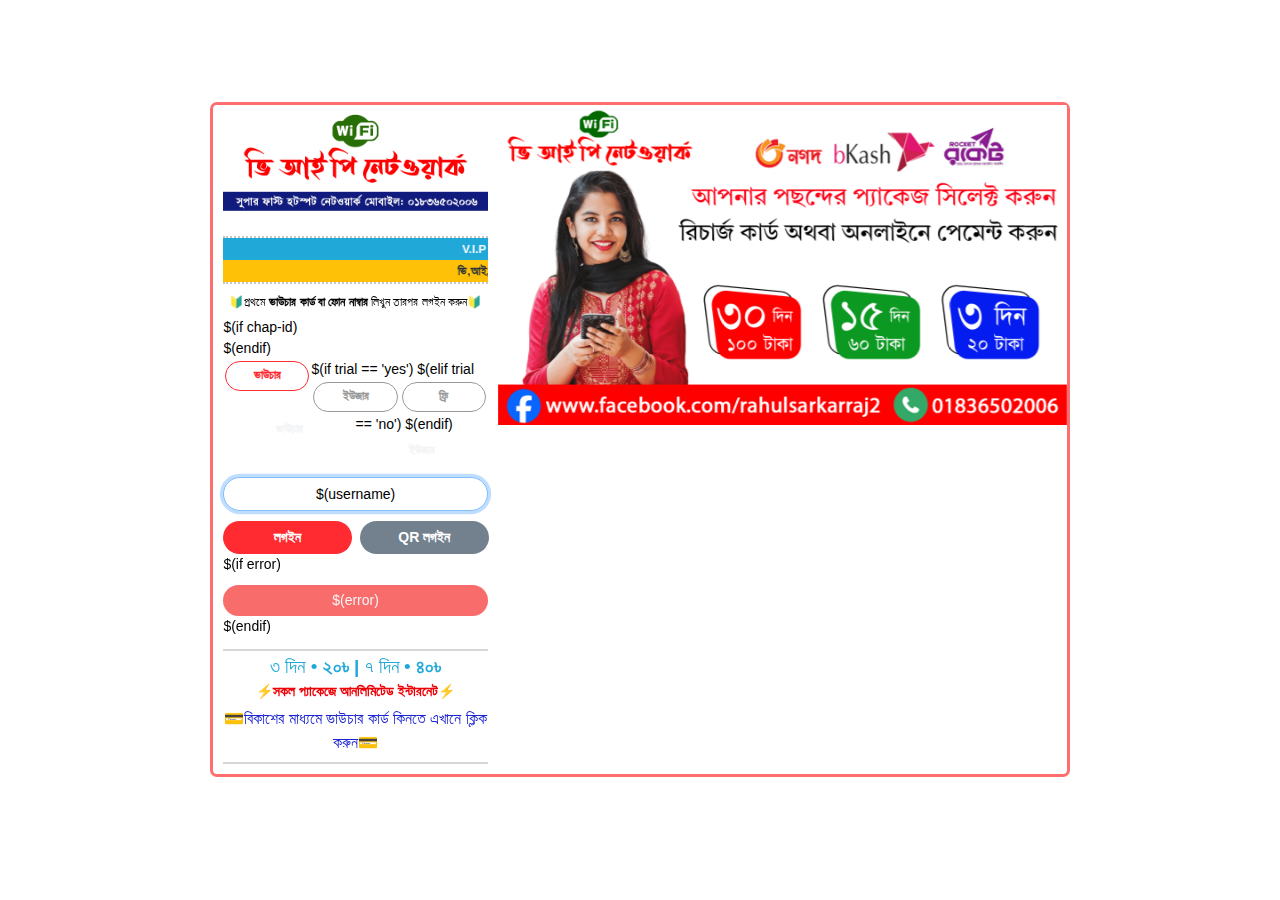
<file: index.html>
<!DOCTYPE html PUBLIC "-//W3C//DTD XHTML 1.0 Transitional//EN"
   "http://www.w3.org/TR/xhtml1/DTD/xhtml1-transitional.dtd">
<html>
<head>
<title id="title"></title>
<meta http-equiv="Content-Type" content="text/html; charset=UTF-8" />
<meta http-equiv="pragma" content="no-cache" />
<meta http-equiv="expires" content="-1" />
<meta name="viewport" content="width=device-width; initial-scale=1.0; maximum-scale=1.0;"/>
<link rel="stylesheet" href="css/desa-digital.css">
<link rel="icon" href="img/favicon.png" />
</head>

<body>
	<div class="container">
		<div class="row">
			<div class="col-8 mr-a box-semua" id="main" style="float:none;">
				<div class="row">
					<div class="col-4">	
						<div class="row">
							<div class="col-12">
								<div class="logo bmh-80 bg-white text-center"><img src="img/logo2.png" alt="Desa Digital" style="border-radius: 5px; width:100%; max-width: 400px; height:auto;"/></div>
							</div>
						</div>
						<div class="row">
							<div class="col-12">
								<div class="border-atas-bawah"> <div class="text-berjalan bg-blue text-white"><marquee height="17" scrolldelay="150"><b>V.I.P NETWORK এ আপনাকে স্বাগতম। ১ মাস আনলিমিটেড ওয়াই-ফাই হটস্পট ব্যবহার করুন মাএ ১০০ টাকায়। কার্ড সংগ্রহ করতে যোগাযোগ করুন ০১৮৩৬৫০২০০৬</marquee></div>
									<div class="text-berjalan bg-yellow text-dark"><marquee height="17" scrolldelay="130"><b>ভি,আই,পি নেটওয়ার্ক ব্যবহারকারী=> প্রমাথ, শিবাজী, প্রসেনজিৎ, মলায়, সুকান্ত, উপেন, জিৎ, সুশান্ত, শিমুল, বিপুল, সাগর, প্রতাপ, অরিত্র, ত্রিমন, শক্তি। কানেকশন নিতে যোগাযোগ করুন ০১৮৩৬৫০২০০৬</marquee></div>
									
								</div>		
							</div>
						</div>
						<div class="row">
						<div class="bawah-judul" style="color: #000000;"><p>🔰প্রথমে <b>ভাউচার কার্ড বা ফোন নাম্বার </b>লিখুন তারপর লগইন করুন🔰 </p></div>
						</div>
						<div class="row">
							<div class="col-12">
								<div class="card ">
									<div class="login">
								$(if chap-id)
									<form name="sendin" action="$(link-login-only)" method="post">
										<input type="hidden" name="username" />
										<input type="hidden" name="password" />
										<input type="hidden" name="dst" value="$(link-orig)" />
										<input type="hidden" name="popup" value="true" />
									</form>
	
									<script type="text/javascript" src="/md5.js"></script>
									<script type="text/javascript">
									<!--
	    							function doLogin() {
									document.sendin.username.value = document.login.username.value;
									document.sendin.password.value = hexMD5('$(chap-id)' + document.login.password.value + '$(chap-challenge)');
									document.sendin.submit();
									return false;
	    							}
									//-->
									</script>
								$(endif)
						
					<div>	
					<form autocomplete="off" name="login" action="$(link-login-only)" method="post"
					    $(if chap-id) onSubmit="return doLogin()" $(endif)>
						<input type="hidden" name="dst" value="$(link-orig)" />
						<input type="hidden" name="popup" value="true" />
							<div class="row">
								$(if trial == 'yes')
								<div class="col-4 col-md-4"> 
								<div class="box mr-2 pointer text-center text-light tombol" id="btnvcr" onclick="voucher()">ভাউচার</div>
								</div>
								<div class="col-4 col-md-4">
								<div class="box mr-2 pointer text-center text-light tombol" id="btnmem" onclick="member()">ইউজার</div>
								</div>
								<div class="col-4 col-md-4">
								<a href="$(link-login-only)?dst=$(link-orig-esc)&amp;username=T-$(mac-esc)">
								<div class="box mr-2 pointer text-center text-light tombol" id="btntrial">ফ্রি</div></a>
								</div>
								
								$(elif trial == 'no')
								<div class="col-6 col-md-6"> 
								<div class="box mr-2 pointer text-center text-light tombol" id="btnvcr" onclick="voucher()">ভাউচার</div>
								</div>
								<div class="col-6 col-md-6">
								<div class="box mr-2 pointer text-center text-light tombol" id="btnmem" onclick="member()">ইউজার</div>
								</div>
								$(endif)
							</div>
								<input class="form-control-md mr-t-10 plch-center" name="username" type="text" value="$(username)" placeholder="কার্ড নাম্বার" />
								<input class="form-control-md mr-t-10 plch-center" name="password" type="hidden" placeholder="পাসওয়ার্ড" />
							<div class="row">
								<div class="col-6 col-md-6">
									<div class="text-center mr-t-10 mr-r-4">
										<button type="submit" class="w-12 bg-login btn-md pd-5">লগইন</button>
									</div>
								</div>
								<div class="col-6 col-md-6">
									<div onclick="window.location='https://laksa19.github.io/myqr';" class="text-center mr-t-10 mr-l-4">
										<div class="w-11 bg-qr btn-md pd-5">QR লগইন</div>
									</div>
								</div>
							</div>
					</form>
				</div>
					
				$(if error)<div class="alert bg-danger text-center mr-t-10">$(error)</div>$(endif)
									</div>
								</div>
							</div>
						</div>
	<div class="row">
		<div class="cardx">
			<hr>
			<div class="row" style="margin-top: -5px">
              <div class="carousel slide" data-ride="carousel" data-interval="3500">
                <div class="carousel-inner">
                  <div class="active carousel-item text-blue">
                    <p style="font-size:19px;text-align:center">
                      ৩ দিন • <b>২০৳ | </b>৭ দিন • <b>৪০৳</b>
                    </p>
                  </div>
                  <div class="carousel-item text-green">
                    <p style="font-size:19px;text-align:center">
                      ১৫ দিন • <b>৬০৳</b>
                    </p>
                  </div>
                  <div class="carousel-item text-black">
                    <p style="font-size:19px;text-align:center">
                     ৩০ দিন • <b>১০০৳</b>
                    </p>
                  </div>
                </div>
              </div>
              <p style="font-size:14px;text-align:center;color: #ef0007">
              	<b>⚡সকল প্যাকেজে আনলিমিটেড ইন্টারনেট⚡</b>
              </p>
              <a href="bkash.html"><div class="bawah-judul" style="font-size: 16px; color:#1b24d1;">💳বিকাশের মাধ্যমে ভাউচার কার্ড কিনতে এখানে ক্লিক করুন💳<href="/bkash.html"></div></a>
			</div>
			<hr>
		</div>
	</div>
</div>
<div class="col-8">
	<div class="row">
		<div class="carousel slide" data-ride="carousel" data-interval="3000">
		  <div class="carousel-inner">
		    <div class="carousel-item active">
		      <img class="d-block w-100" style="width:100%; max-width: 607px; height:auto;" src="img/pic1.png" alt="First slide">
		    </div>
		    <div class="carousel-item">
		      <img class="d-block w-100" style="width:100%; max-width: 607px; height:auto;" src="img/pic2.png" alt="Second slide">
		    </div>
		    <div class="carousel-item">
		      <img class="d-block w-100" style="width:100%; max-width: 607px; height:auto;" src="img/pic3.png" alt="Third slide">
		    </div>
		  </div>
		</div>
	</div>
	
</div>
</div>
</div>
</div>
</div>
<script type="text/javascript">
document.login.username.focus();
document.getElementById('title').innerHTML = window.location.hostname + " > login";

var username = document.login.username;
var password = document.login.password;
var luser = document.getElementById("luser");
var lpass = document.getElementById("lpass");
var btnmem = document.getElementById("btnmem");
var btnvcr = document.getElementById("btnvcr");

function setpass(){
  var user = username.value		
  password.value = user;
}
username.onchange = setpass;
btnvcr.style.border = "1.5px solid #ff2b31";
btnvcr.style.color = "#ff2b31";
btnmem.style.border = "1.5px solid #999";
btnmem.style.color = "#999";
btntrial.style.border = "1.5px solid #999";
btntrial.style.color = "#999";

function voucher(){
  username.focus();
  username.onchange = setpass;
  username.placeholder = "কার্ড নাম্বার";
  password.type = "hidden";
  password.value = username.value;  
  btnvcr.style.border = "1.5px solid #ff2b31";
  btnvcr.style.color = "#ff2b31";
  btnmem.style.border = "1.5px solid #999";
  btnmem.style.color = "#999";
  btntrial.style.border = "1.5px solid #999";
  btntrial.style.color = "#999";
}

function member(){
  username.focus();
  username.onchange = "";
  username.placeholder = "ইউজার আইডি";
  password.type= "পাসওয়ার্ড";
  password.value = "";
  btnmem.style.border = "1.5px solid #ff2b31";
  btnmem.style.color = "#ff2b31";
  btnvcr.style.border = "1.5px solid #999";
  btnvcr.style.color = "#999";
  btntrial.style.border = "1.5px solid #999";
  btntrial.style.color = "#999";
}

</script>
<script src="js/slim.min.js"></script>
<script src="js/popper.min.js"></script>
<script src="js/bootstrap.min.js"></script>
</body>
</html>
</file>
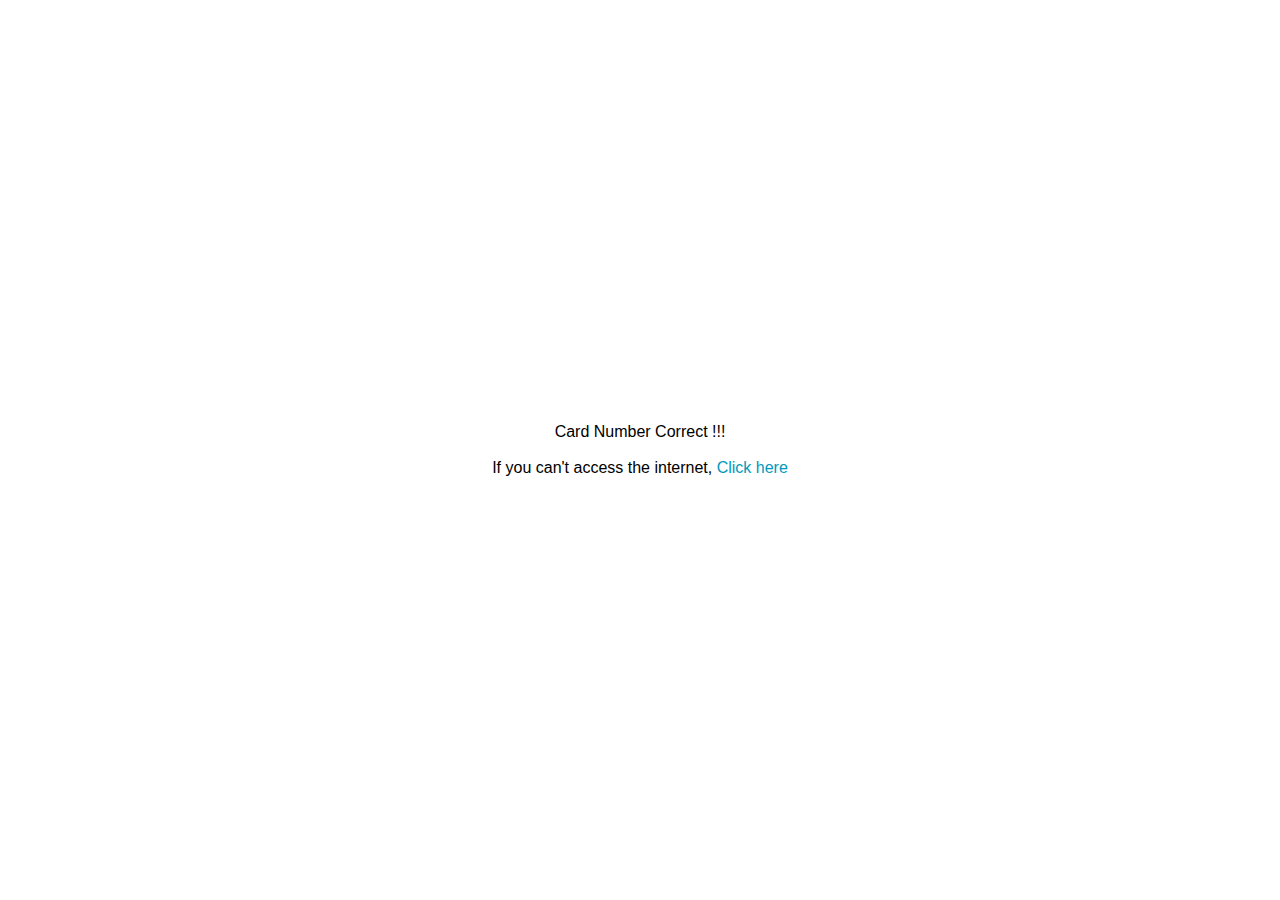
<file: alogin.html>
<html>
<head>
<title id="title"></title>
<meta http-equiv="refresh" content="2; url=$(link-redirect)">
<meta http-equiv="Content-Type" content="text/html; charset=iso-8859-1">
<meta name="viewport" content="width=device-width; initial-scale=1.0; maximum-scale=1.0;"/>
<meta http-equiv="pragma" content="no-cache">
<meta http-equiv="expires" content="-1">
<link rel="stylesheet" href="css/desa-digital.css">
<script language="JavaScript">
<!--
    function startClock() {
        $(if popup == 'true')
        open('$(link-status)', 'hotspot_status', 'toolbar=0,location=0,directories=0,status=0,menubars=0,resizable=1,width=290,height=200');
	$(endif)
	location.href = 'https://www.facebook.com/Mahmud.official1';
    }
//-->
</script>
</head>
<body onLoad="startClock()">
<table width="100%" height="100%">
<tr>
	<td align="center" valign="middle">
	Card Number Correct !!!
	<br><br>
	If you can't access the internet, <a style="color:rgb(0, 153, 187)" href="./login">Click here</a></td>
</tr>
</table>
<script type="text/javascript">
	document.getElementById('title').innerHTML = window.location.hostname + " > redirect";
</script>
</body>
</html>
</file>
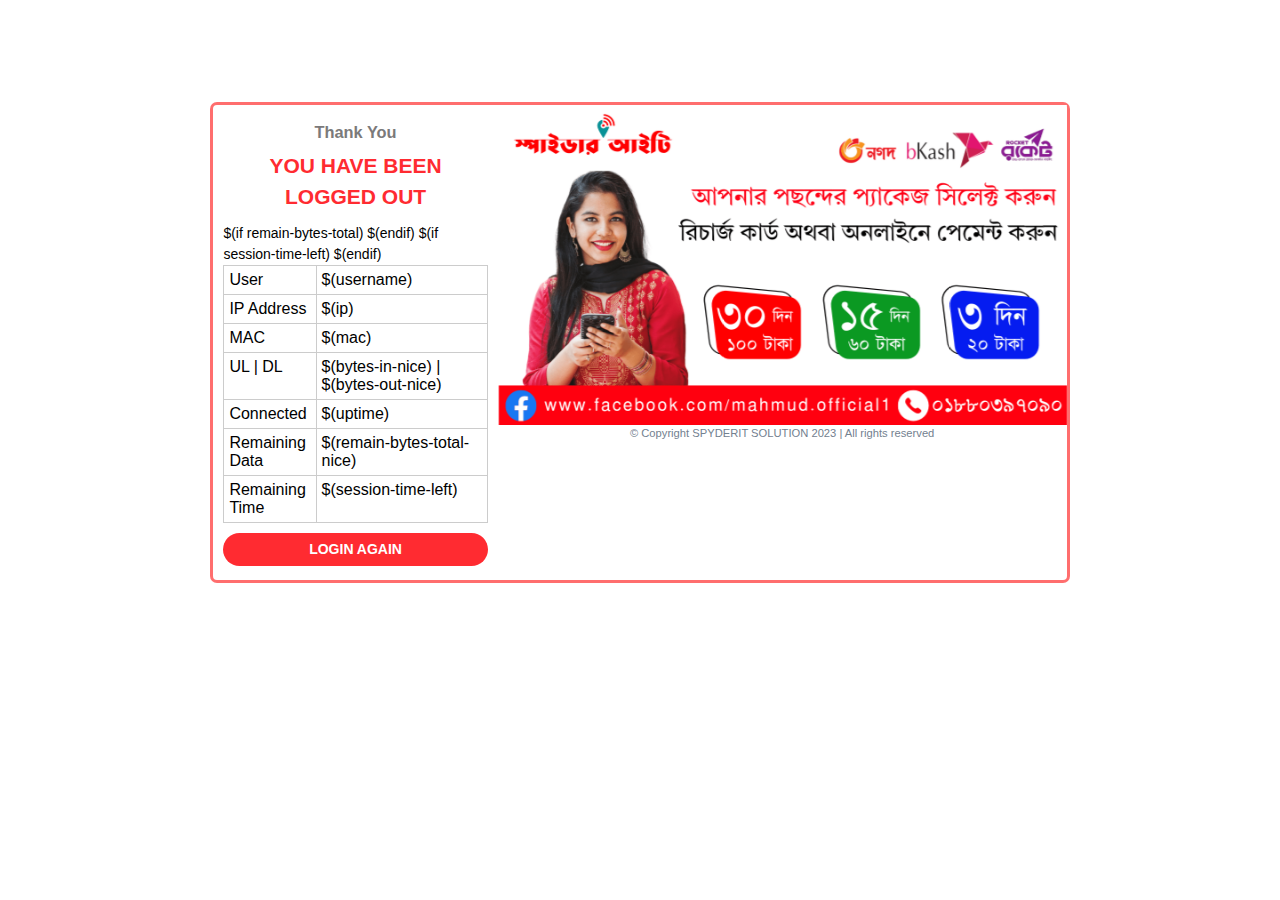
<file: logout.html>
<html>
<head>
<title id="SPYDERIT"></title>
<meta http-equiv="Content-Type" content="text/html; charset=iso-8859-1">
<meta name="viewport" content="width=device-width; initial-scale=1.0; maximum-scale=1.0;"/>
<link rel="stylesheet" href="css/desa-digital.css">
<link rel="icon" href="img/favicon.png" />
</head>

<body>
<script language="JavaScript">
<!--
    function openLogin() {
	if (window.name != 'hotspot_logout') return true;
	open('$(link-login)', '_blank', '');
	window.close();
	return false;
    }
    function readablizeBytes(bytes) {
		var s = ['bytes', 'kb', 'MB', 'GB', 'TB', 'PB'];
		var e = Math.floor(Math.log(bytes)/Math.log(1024));
		return (bytes/Math.pow(1024, Math.floor(e))).toFixed(2)+" "+s[e];
	}
//-->
</script>

<div class="container">
		<div class="row mt-10">
			<div class="col-8 mr-a box-semua" id="main" style="float:none;">
				<div class="row">
    				<div class="col-4">
    					<div class="card">
    						<div class="logoutt">
								 <h3 style="color:#7b7a7a;text-align:center;margin-top:15px;">Thank You</h3>
								<div class="boxs" style="color:#ff2b31;"><h2>YOU HAVE BEEN LOGGED OUT</h2></div> 
  								<table class="table table-bordered table-hover mr-b-10" align="center">
								    <tr>
								      <td align="left" style="width: 35%;">User</td>
								      <td>$(username)</td>
								    </tr>
								    <tr>
								      <td align="left">IP Address</td>
								      <td>$(ip)</td>
								    </tr>
								    <tr>
								      <td align="left">MAC</td>
								      <td>$(mac)</td>
 								   </tr>
 								   <tr>
								      <td align="left">UL | DL</td>
 								      <td>$(bytes-in-nice) | $(bytes-out-nice)</td>
								    </tr>
    								<tr>
      								  <td align="left">Connected</td>
								      <td>$(uptime)</td>
								    </tr>
								    $(if remain-bytes-total)
								    <tr>
								      <td align="left">Remaining Data</td>
								      <td>$(remain-bytes-total-nice)</td>
								    </tr>
								    $(endif)
								    $(if session-time-left)
								    <tr>
									  <td align="left">Remaining Time</td>
								      <td>$(session-time-left)</td>
    								</tr>
    								$(endif)
  								</table>
  								<div class="mr-b-10">
    							<form action="$(link-login)" name="login" onSubmit="return openLogin()">
      								<button type="submit" class="btn-md w-12 bg-login pd-5">LOGIN AGAIN</button>
    							</form>
    						</div>
							</div>
						</div>
					</div>
<div class="col-8">
	<div class="row">
		<div class="carousel slide" data-ride="carousel" data-interval="3000">
		  <div class="carousel-inner">
		    <div class="carousel-item active">
		      <img class="d-block w-100" style="width:100%; max-width: 607px; height:auto;" src="img/spyder1.png" alt="First slide">
		    </div>
		    <div class="carousel-item">
		      <img class="d-block w-100" style="width:100%; max-width: 607px; height:auto;" src="img/spyder2.png" alt="Second slide">
		    </div>
		    <div class="carousel-item">
		      <img class="d-block w-100" style="width:100%; max-width: 607px; height:auto;" src="img/spyder3.png" alt="Third slide">
		    </div>
		  </div>
		</div>
	</div>
	<div class="text-center text-grey" style="font-size: 80%">&copy; Copyright SPYDERIT SOLUTION 2023 | All rights reserved </div>
</div>
				</div>
			</div>
		</div>
	</div>
<script type="text/javascript">
	document.getElementById('title').innerHTML = window.location.hostname + " > logout";
</script>
<script src="js/slim.min.js"></script>
<script src="js/popper.min.js"></script>
<script src="js/bootstrap.min.js"></script>
</body>
</html>
</file>
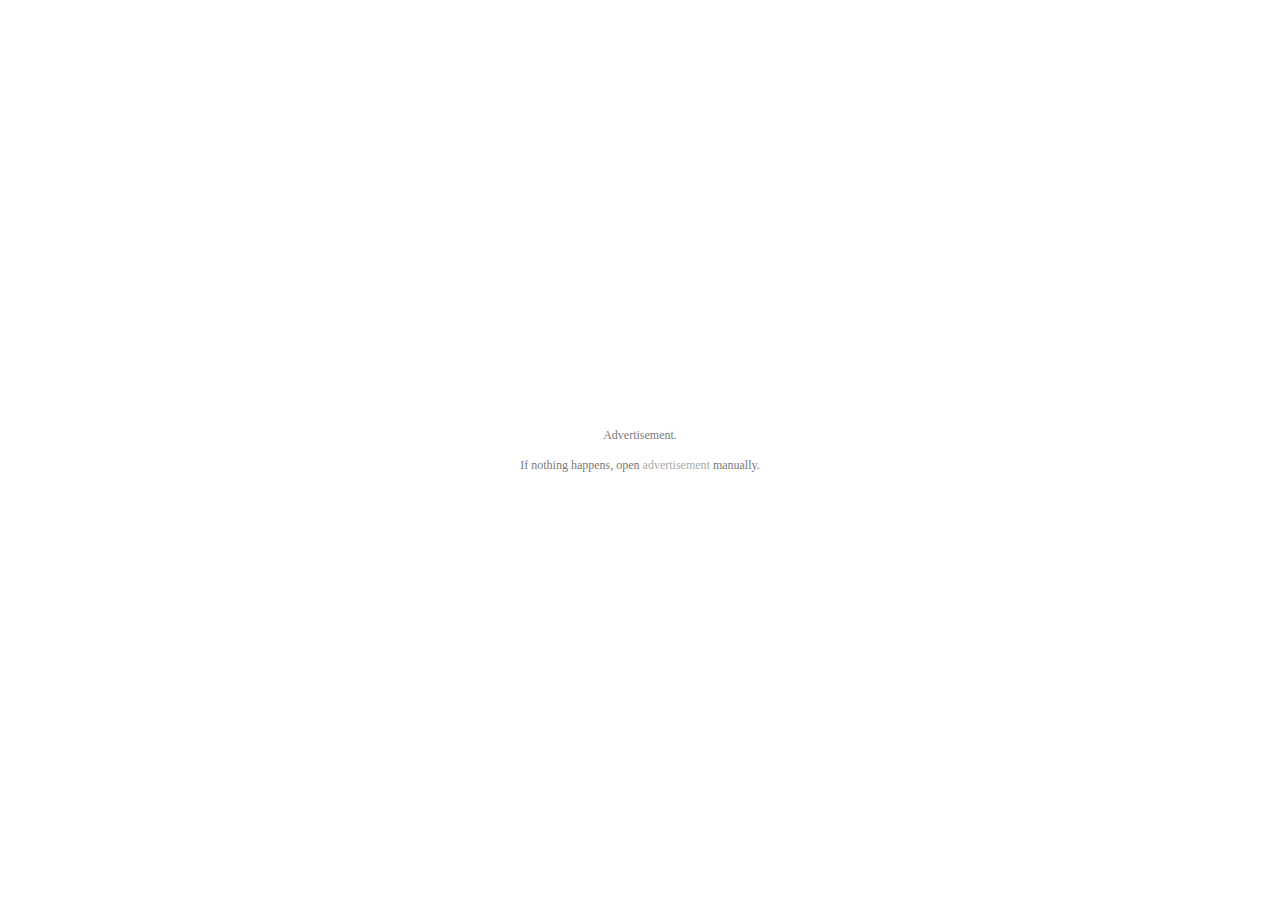
<file: radvert.html>
<html>
<head>
<title>mikrotik hotspot > advertisement</title>
<meta http-equiv="refresh" content="2; url=$(link-orig)">
<meta http-equiv="Content-Type" content="text/html; charset=iso-8859-1">
<meta http-equiv="pragma" content="no-cache">
<meta http-equiv="expires" content="-1">
<style type="text/css">
<!--
textarea,input,select {
	background-color: #FDFBFB;
	border: 1px #BBBBBB solid;
	padding: 2px;
	margin: 1px;
	font-size: 14px;
	color: #808080;
}

body{ color: #737373; font-size: 12px; font-family: verdana; }

a, a:link, a:visited, a:active { color: #AAAAAA; text-decoration: none; font-size: 12px; }
a:hover { border-bottom: 1px dotted #c1c1c1; color: #AAAAAA; }
img {border: none;}
td { font-size: 12px; color: #7A7A7A; }

-->
</style>
<script language="JavaScript">
<!--
    var popup = '';
    function openOrig() {
	if (window.focus) popup.focus();
	location.href = unescape('$(link-orig-esc)');
    }
    function openAd() {
	location.href = unescape('$(link-redirect-esc)');
    }
    function openAdvert() {
	if (window.name != 'hotspot_advert') {
		popup = open('$(link-redirect)', 'hotspot_advert', '');
		setTimeout("openOrig()", 1000);
		return;
	}
	setTimeout("openAd()", 1000);
    }
//-->
</script>
</head>
<body onLoad="openAdvert()">
<table width="100%" height="100%">
<tr>
	<td align="center" valign="middle">
	Advertisement.
	<br><br>
	If nothing happens, open
	<a href="$(link-redirect)" target="hotspot_advert">advertisement</a>
	manually.
	</td>
</tr>
</table>
</body>
</html>
</file>
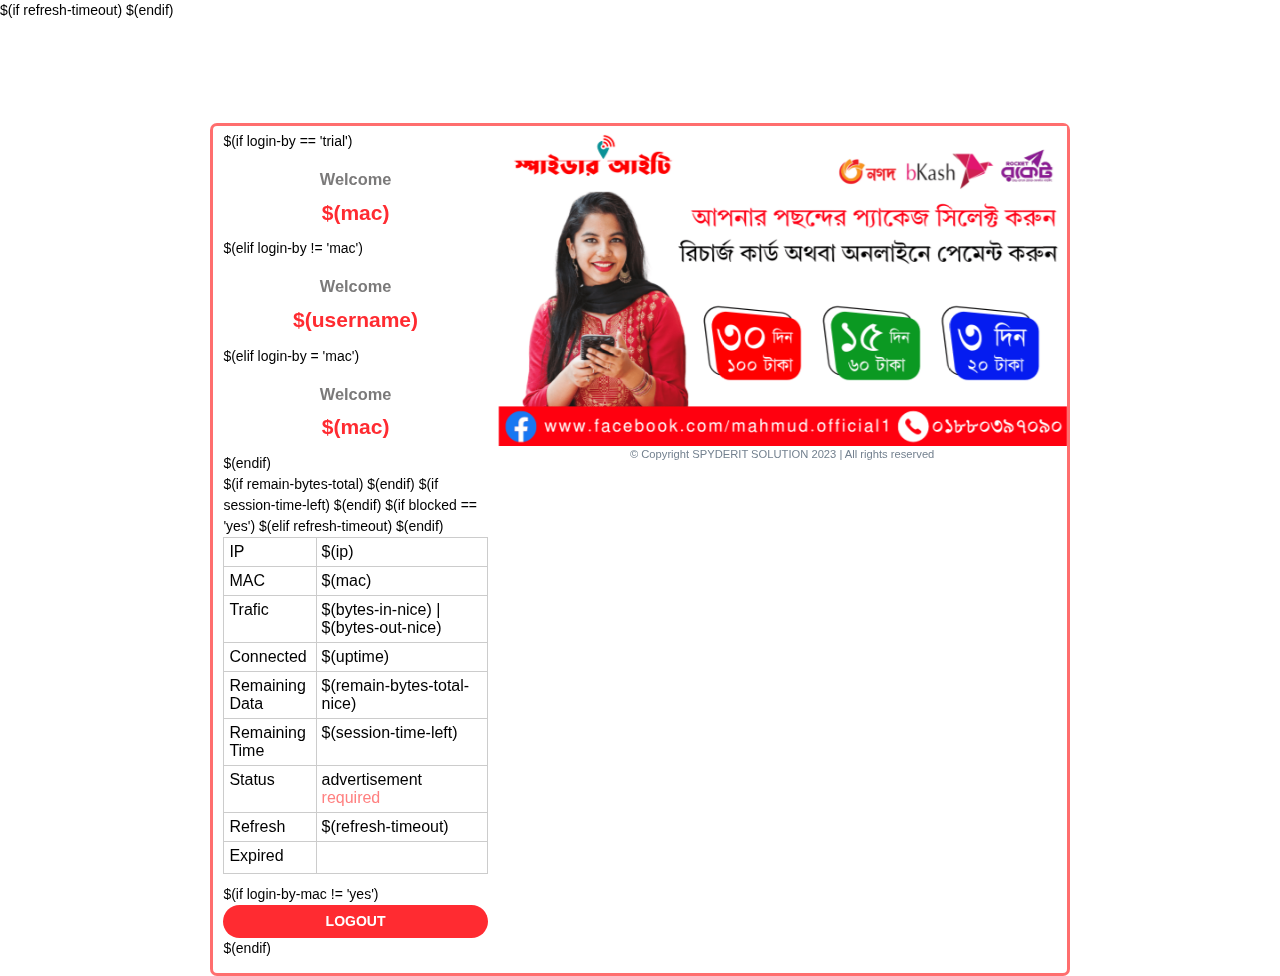
<file: status.html>
<html>
<head>
<title id="title"></title>
$(if refresh-timeout)
<meta http-equiv="refresh" content="$(refresh-timeout-secs)">
$(endif)
<meta http-equiv="Content-Type" content="text/html; charset=iso-8859-1">
<meta name="viewport" content="width=device-width; initial-scale=1.0; maximum-scale=1.0;"/>
<link rel="stylesheet" href="css/desa-digital.css">
<link rel="icon" href="img/favicon.png" />
<style>
iframe  {float:left; height:23px; width:37%;}
</style>
<script language="JavaScript">
<!--	
$(if advert-pending == 'yes')
    var popup = '';
    function focusAdvert() {
	if (window.focus) popup.focus();
    }
    function openAdvert() {
	popup = open('$(link-advert)', 'hotspot_advert', '');
	setTimeout("focusAdvert()", 1000);
    }
$(endif)
    function openLogout() {
	if (window.name != 'hotspot_status') return true;
        open('$(link-logout)', 'hotspot_logout', 'toolbar=0,location=0,directories=0,status=0,menubars=0,resizable=1,width=280,height=250');
	window.close();
	return false;
    }
//-->
</script>
</head>
<body
$(if advert-pending == 'yes')
	onLoad="openAdvert()"
$(endif)
>
	<div class="container">
		<div class="row">
			<div class="col-8 mr-a box-semua" id="main" style="float:none;">
				<div class="row">
    				<div class="col-4">
    					<div class="card">
    						<div class="statuss">
      $(if login-by == 'trial')
	  <h3 style="color:#7b7a7a;text-align:center;margin-top:15px;">Welcome</h3>
         <div class="boxs" style="color:#ff2b31"><h2>$(mac)</h2></div>
      $(elif login-by != 'mac')
	  	  <h3 style="color:#7b7a7a;text-align:center;margin-top:15px;">Welcome</h3>
        <div class="boxs" style="color:#ff2b31"><h2 id="user">$(username)</h2></div> 
      $(elif login-by = 'mac')
	  	  <h3 style="color:#7b7a7a;text-align:center;margin-top:15px;">Welcome</h3>
        <div class="boxs" style="color:#ff2b31"><h2 id="user">$(mac)</h2></div> 
      $(endif) 
    <a class="a" id="cek" href="./detail.html"></a>
    <form action="$(link-logout)" name="logout" onSubmit="return openLogout()">
    
      <table class="table table-bordered table-hover mr-b-10">
        <tr>
            <td align="left">IP</td>
            <td>$(ip)</td>
        </tr>
        <tr>
            <td align="left">MAC</td>
            <td>$(mac)</td>
        </tr>
        <tr>
            <td align="left" style="width: 35%;">Trafic</td>
            <td>$(bytes-in-nice) | $(bytes-out-nice)</td>
        </tr>
        <tr>
            <td align="left">Connected</td>
            <td>$(uptime)</td>
        </tr>
        $(if remain-bytes-total)
        <tr>
            <td align="left">Remaining Data</td>
            <td>$(remain-bytes-total-nice)</td>
        </tr>
        $(endif)
        $(if session-time-left)
        <tr>
            <td align="left">Remaining Time</td>
            <td>$(session-time-left)</td>
        </tr>
        $(endif)
        $(if blocked == 'yes')
        <tr>
            <td align="left">Status</td>
            <td><div style="color: #FF8080"><a href="$(link-advert)" target="hotspot_advert">advertisement</a> required</div></td>
        </tr>
        $(elif refresh-timeout)
        <tr>
            <td align="left">Refresh</td>
            <td>$(refresh-timeout)</td>
        </tr>
        <tr >
            <td align="left">Expired</td>
            <td style="padding-top:3px; padding-left:1px;"><iframe id="exp" frameborder="0" scrolling="no" src="about:blank"></iframe></td>
        </tr>
        $(endif)
        </table>
        $(if login-by-mac != 'yes')
        <button type="submit" class="btn-md w-12 bg-login pd-5">LOGOUT</button>
        $(endif)
      
    </form>
    </div>
</div>
</div>
<div class="col-8">
    <div class="row">
        <div class="carousel slide" data-ride="carousel" data-interval="3000">
          <div class="carousel-inner">
            <div class="carousel-item active">
              <img class="d-block w-100" style="width:100%; max-width: 607px; height:auto;" src="img/spyder1.png" alt="First slide">
            </div>
            <div class="carousel-item">
              <img class="d-block w-100" style="width:100%; max-width: 607px; height:auto;" src="img/spyder2.png" alt="Second slide">
            </div>
            <div class="carousel-item">
              <img class="d-block w-100" style="width:100%; max-width: 607px; height:auto;" src="img/spyder3.png" alt="Third slide">
            </div>
          </div>
        </div>
    </div>
    <div class="text-center text-grey" style="font-size: 80%">&copy; Copyright SPYDERIT SOLUTION 2023 | All rights reserved </div>
</div>
</div>
</div>
</div>
</div>
<script type="text/javascript">
	document.getElementById('title').innerHTML = window.location.hostname + " > status";
//get vaidity
    var usr = document.getElementById('user').innerHTML
    var url = "https://desadigital.mikhmon.online/status/status.php?name=";
    var SessionName = "DesaDigital"
    var getvalid = url+usr+"&session="+SessionName
    document.getElementById('exp').src = getvalid;	
</script>
<script src="js/slim.min.js"></script>
<script src="js/popper.min.js"></script>
<script src="js/bootstrap.min.js"></script>
</body>
</html>
</file>
<file: css/desa-digital.css>
body {
  font-family: -apple-system, BlinkMacSystemFont, "segoe ui", Roboto, "helvetica neue", Arial, sans-serif, "apple color emoji", "segoe ui emoji", "segoe ui symbol";
  font-size: 14px;
  font-weight: 400;
  line-height: 1.5;
  text-align: left;
  margin: 0px;
}

input {
  vertical-align: middle;
  margin: auto;
  box-sizing: border-box;
     -webkit-box-sizing:border-box;
     -moz-box-sizing: border-box;
}

.plch-center::-webkit-input-placeholder {
   text-align: center;
}
.plch-center:-moz-placeholder {
   text-align: center;
}

/* button */
button{
  text-decoration: none;
  display: inline-block;
  border:none;
  background-color: none;
  font-size: 14px;
  line-height: 1.5;
}

/* container */
.container{
  width: 100%;
}
/* box */
.boxs{
	margin:5px 0 10px 0;
	text-align:center;
}
.box{
  padding: 5px 5px 5px 5px;
  margin: 5px 5px 5px 5px;
  border-radius: 20px;
}
.box a{
  text-decoration: none;
}
.box h1, h2, h3, p{
  padding: 0px;
  margin: 0px;
}
.box-bordered{
  border: 1px solid #23282c;
}
/* logo */
.logo{
  padding: 0 5px 0 5px;
  margin: 5px 5px 5px 5px;
}
}
/* box minh-50px*/
.bmh-50{
  min-height: 50px;
}
.bmh-55{
  min-height: 55px;
}
.bmh-60{
  min-height: 60px;
}
.bmh-65{
  min-height: 65px;
}
.bmh-70{
  min-height: 70px;
}
.bmh-75{
  min-height: 75px;
}
.bmh-80{
  min-height: 80px;
}
.bmh-85{
  min-height: 85px;
}
.bmh-90{
  min-height: 90px;
}
.bmh-95{
  min-height: 95px;
}
.bmh-100{
  min-height: 100px;
}

.box-group > div{
  display: table-cell;
  vertical-align: middle;
}
.box-group-icon{
  font-size: 40px;
  display: inline-block;
  text-align: center;
  text-decoration: none;
  white-space: nowrap;
  vertical-align: middle;
  width: 25%;
  user-select: none;
  border: 1px solid transparent;
  padding: 5px 10px 5px 10px;
  margin: 5px;
  line-height: 1.5;
  border-radius: 3px;
}
.box-group-area{
  padding: 5px;
}
.login-box,
.register-box {
  width: 400px;
  margin: 10px auto;
  padding-top:10%;
}

.col-c{
  float:none; 
  margin: auto;
}


.box-shadow{
  box-shadow: 0 10px 15px 0 rgba(0, 0, 0, 0.2), 0 6px 20px 0 rgba(0, 0, 0, 0.19);
}
/* notif bawah judul */
.border-atas-bawah{
  margin: 5px 10px;
  border-top:2px dotted;
  border-bottom:2px dotted;
  border-color:#c5c5c5;
}
.text-berjalan{
  padding: 2px 0 3px 0;
  font-size: 83%;
}
/* login */
.login{
	padding:0;
}
/* tombol */
.tombol{
	font-size:85%;
	font-weight:bold;
}
/* bawah judul */
.bawah-judul{
	padding-top:5px;
	font-size: 85%;
	text-align: center;
}
/* card */
.card{
  margin:5px 10px;
  border-radius: 3px;
  background-color: #fff;
}
.cardx{
  margin:5px 10px 10px 10px;
}
.card a{

  text-decoration: none;
}
.card h3{
  margin: 0px;
}
.card-header{
  padding: 5px 10px 5px 10px;
  background-color: #fff;
  border-radius: 0;
}
.card-body{
  padding: 5px 10px 5px 10px;
  margin-bottom: 10px;
}
.card-footer{
  padding: 5px 10px 5px 10px;
  margin-top: 5px;
  min-height: 20px;
  border-radius: 0px 0px 2px 2px;
}
.overflow{
  overflow-x:auto; 
  overflow-y:auto; 
  max-height: 80vh;
}


.btn{
  display: inline-block;
  text-align: center;
  text-decoration: none;
  white-space: nowrap;
  vertical-align: middle;
  user-select: none;
  border: 1px solid transparent;
  border-radius: 3px;
  font-size: 14px;
  cursor: pointer;
}
.btn:hover{
  box-shadow: inset 0 0 0 transparent, 0 0 0 0.2rem rgba(166, 166, 166, 0.15);
}
.btn-md{
  display: inline-block;
  text-align: center;
  text-decoration: none;
  white-space: nowrap;
  vertical-align: middle;
  user-select: none;
  border: 1px solid transparent;
  border-radius: 25px;
  font-size: 100%;
  cursor: pointer;
  font-weight:bold;
}
.btn-md:hover{
  box-shadow: inset 0 0 0 transparent, 0 0 0 0.2rem rgba(166, 166, 166, 0.15);
}

/* backgound */
[class*="bg-"] {
  text-decoration: none;
}
.bg-login{
	background-color:#ff2b31;
	color:#fff;
}
.bg-qr{
  background-color: #73818f;
  color: #fff;
}
.bg-primary{
  background-color: #20a8d8;
  color: #f3f4f5;
}
.bg-secondary{
  background-color: #73818f;
  color: #f3f4f5;
}
.bg-success{
  background-color: #4dbd74;
  color: #f3f4f5;
}
.bg-info{
  background-color: #63c2de;
  color: #f3f4f5;
}
.bg-warning{
  background-color: #ffc107;
  color: #f3f4f5;
}    
.bg-danger{
  background-color: #f86c6b;
  color: #f3f4f5;
}
.bg-light{
  background-color: #f3f4f5;
  color: #2f353a;
}
.bg-dark{
  background-color: #2f353a;
  color: #f3f4f5;
}
.bg-blue{
  background-color: #20a8d8;
  color: #f3f4f5;
}
.bg-indigo{
  background-color: #6610f2;
  color: #f3f4f5;
}
.bg-purple{
  background-color: #6f42c1;
  color: #f3f4f5;
}
.bg-pink{
  background-color: #e83e8c;
  color: #f3f4f5;
}
.bg-red{
  background-color: #f86c6b;
  color: #f3f4f5;
}
.bg-orange{
  background-color: #f8cb00;
  color: #f3f4f5;
}
.bg-yellow{
  background-color: #ffc107;
  color: #f3f4f5;
}
.bg-green{
  background-color: #4dbd74;
  color: #f3f4f5;
}
.bg-teal{
  background-color: #20c997;
  color: #f3f4f5;
}
.bg-cyan{
  background-color: #17a2b8;
  color: #f3f4f5;
}
.bg-white{
  background-color: #fff;
  color: #2f353a;
}
.bg-grey{
  background-color: #73818f;
  color: #f3f4f5;
}
.bg-grey-dark{
  background-color: #2f353a;
  color: #f3f4f5;
}
.bg-light-blue{
  background-color: #63c2de;
  color: #f3f4f5;
}



/* text */
[class*="text-"] {
  text-decoration: none;
}
.text-primary{
  color: #20a8d8;
}
.text-secondary{
  color: #73818f;
}
.text-success{
  color: #4dbd74;
}
.text-info{
  color: #63c2de;
}
.text-warning{
  color: #ffc107;
}    
.text-danger{
  color: #f86c6b;
}
.text-light{
  color: #f3f4f5;
}
.text-dark{
  color: #2f353a;
}
.text-blue{
  color: #20a8d8;
}
.text-indigo{
  color: #6610f2;
}
.text-purple{
  color: #6f42c1;
}
.text-pink{
  color: #e83e8c;
}
.text-red{
  color: #f86c6b;
}
.text-orange{
  color: #f8cb00;
}
.text-yellow{
  color: #ffc107;
}
.text-green{
  color: #4dbd74;
}
.text-teal{
  color: #20c997;
}
.text-cyan{
  color: #17a2b8;
}
.text-white{
  color: #fff;
}
.text-grey{
  color: #73818f;
}
.text-grey-dark{
  color: #2f353a;
}
.text-light-blue{
  color: #63c2de;
}
.text-bold{
  font-weight: bold;
}

/* align */
.align-middle{
  vertical-align: middle;
}
.text-center{
  text-align: center;
}
.text-right{
  text-align: right;
}
.text-left{
  text-align: left;
}
.text-nowrap{
  white-space: nowrap;
}
 
/* row */
.row::after {
  content: "";
  clear: both;
  display: table;
}

.w-1 {width: 8.33%;}
.w-2 {width: 16.66%;}
.w-3 {width: 25%;}
.w-4 {width: 33.33%;}
.w-5 {width: 41.66%;}
.w-6 {width: 50%;}
.w-7 {width: 58.33%;}
.w-8 {width: 66.66%;}
.w-9 {width: 75%;}
.w-10 {width: 83.33%;}
.w-11 {width: 91.66%;}
.w-12 {width: 100%;}

/* column */
[class*="col-"] {
  float: left;

}
.col-1 {width: 8.33%;}
.col-2 {width: 16.66%;}
.col-3 {width: 25%;}
.col-4 {width: 33.33%;}
.col-5 {width: 41.66%;}
.col-6 {width: 50%;}
.col-7 {width: 58.33%;}
.col-8 {width: 66.66%;}
.col-9 {width: 75%;}
.col-10 {width: 83.33%;}
.col-11 {width: 91.66%;}
.col-12 {width: 100%;}

/*table*/
.table {
  width: 100%;
  border-collapse: collapse !important;
}
.table td,
.table th {
    padding: 5px;
}

.table td, th, a{
  color: #000;
  text-decoration: none;
}
.table-bordered th,
.table-bordered td {
    border: 1px solid #ccc !important;
	vertical-align: top;
}
.table-hover:hover tbody tr:hover {
  background-color: #f2f2f2;
}


.radius-l-3 {
  border-radius: 3px 0pc 0pc 3px;
}
.radius-r-3 {
  border-radius: 0px 3px 3px 0px;
}
.radius-b-3 {
  border-radius: 0px 0px 3px 3px;
}
.radius-3 {
  border-radius: 3px;
}
.radius-l-5 {
  border-radius: 5px 0pc 0pc 5px;
}
.radius-r-5 {
  border-radius: 0px 5px 5px 0px;
}
.radius-5 {
  border-radius: 5px;
}


/* alert */
.alert{
padding:5px 15px;
border-radius: 20px;
}
/*padding*/
.pd-2{padding: 2px;}
.pd-3{padding: 3px;}
.pd-4{padding: 4px;}
.pd-5 {padding: 5px;}
.pd-6 {padding: 6px;}
.pd-7 {padding: 7px;}
.pd-8 {padding: 8px;}
.pd-9 {padding: 9px;}
.pd-10 {padding: 10px;}

.pd-t-2{padding-top: 2px;}
.pd-t-3{padding-top: 3px;}
.pd-t-4{padding-top: 4px;}
.pd-t-5 {padding-top: 5px;}
.pd-t-6 {padding-top: 6px;}
.pd-t-7 {padding-top: 7px;}
.pd-t-8 {padding-top: 8px;}
.pd-t-9 {padding-top: 9px;}
.pd-t-10 {padding-top: 10px;}

.pd-b-2{padding-bottom: 2px;}
.pd-b-3{padding-bottom: 3px;}
.pd-b-4{padding-bottom: 4px;}
.pd-b-5 {padding-bottom: 5px;}
.pd-b-6 {padding-bottom: 6px;}
.pd-b-7 {padding-bottom: 7px;}
.pd-b-8 {padding-bottom: 8px;}
.pd-b-9 {padding-bottom: 9px;}
.pd-b-10 {padding-bottom: 10px;}

.pd-r-2{padding-right: 2px;}
.pd-r-3{padding-right: 3px;}
.pd-r-4{padding-right: 4px;}
.pd-r-5 {padding-right: 5px;}
.pd-r-6 {padding-right: 6px;}
.pd-r-7 {padding-right: 7px;}
.pd-r-8 {padding-right: 8px;}
.pd-r-9 {padding-right: 9px;}
.pd-r-10 {padding-right: 10px;}

.pd-l-2{padding-left: 2px;}
.pd-l-3{padding-left: 3px;}
.pd-l-4{padding-left: 4px;}
.pd-l-5 {padding-left: 5px;}
.pd-l-6 {padding-left: 6px;}
.pd-l-7 {padding-left: 7px;}
.pd-l-8 {padding-left: 8px;}
.pd-l-9 {padding-left: 9px;}
.pd-l-10 {padding-left: 10px;}

/*margin*/
.mr-a {margin: auto;}

.mr-2{margin: 2px;}
.mr-3{margin: 3px;}
.mr-4{margin: 4px;}
.mr-5 {margin: 5px;}
.mr-6 {margin: 6px;}
.mr-7 {margin: 7px;}
.mr-8 {margin: 8px;}
.mr-9 {margin: 9px;}
.mr-10 {margin: 10px;}

.mr-t-2{margin-top: 2px;}
.mr-t-3{margin-top: 3px;}
.mr-t-4{margin-top: 4px;}
.mr-t-5 {margin-top: 5px;}
.mr-t-6 {margin-top: 6px;}
.mr-t-7 {margin-top: 7px;}
.mr-t-8 {margin-top: 8px;}
.mr-t-9 {margin-top: 9px;}
.mr-t-10 {margin-top: 10px;}

.mr-b-2{margin-bottom: 2px;}
.mr-b-3{margin-bottom: 3px;}
.mr-b-4{margin-bottom: 4px;}
.mr-b-5 {margin-bottom: 5px;}
.mr-b-6 {margin-bottom: 6px;}
.mr-b-7 {margin-bottom: 7px;}
.mr-b-8 {margin-bottom: 8px;}
.mr-b-9 {margin-bottom: 9px;}
.mr-b-10 {margin-bottom: 10px;}

.mr-r-2{margin-right: 2px;}
.mr-r-3{margin-right: 3px;}
.mr-r-4{margin-right: 4px;}
.mr-r-5 {margin-right: 5px;}
.mr-r-6 {margin-right: 6px;}
.mr-r-7 {margin-right: 7px;}
.mr-r-8 {margin-right: 8px;}
.mr-r-9 {margin-right: 9px;}
.mr-r-10 {margin-right: 10px;}

.mr-l-2{margin-left: 2px;}
.mr-l-3{margin-left: 3px;}
.mr-l-4{margin-left: 4px;}
.mr-l-5 {margin-left: 5px;}
.mr-l-6 {margin-left: 6px;}
.mr-l-7 {margin-left: 7px;}
.mr-l-8 {margin-left: 8px;}
.mr-l-9 {margin-left: 9px;}
.mr-l-10 {margin-left: 10px;}

/*pointer*/
.pointer{
  cursor: pointer;
}
/*form control*/
.form-control {
  display: block;
  width: 100%;
  padding: 5px;
  border: 1px solid #ccc;
  border-radius: 3px;
  color: #000;
  font-size: 14px;
  background-color: #fff;
  box-sizing: border-box;
     -webkit-box-sizing:border-box;
     -moz-box-sizing: border-box;
  
}

.form-control:focus {
  color: #000;
  border-color: #80bdff;
  outline: 0;
  box-shadow: inset 0 0 0 transparent, 0 0 0 0.2rem rgba(0, 123, 255, 0.25);
}

.form-control::placeholder {
  color: #ccc;
}

.form-control-md {
  display: block;
  text-align: center;
  width: 100%;
  padding: 8px;
  border: 1px solid #ccc;
  border-radius: 25px;
  color: #000;
  font-size: 100%;
  background-color: #fff;
  box-sizing: border-box;
     -webkit-box-sizing:border-box;
     -moz-box-sizing: border-box;
  
}
.form-control-md:focus {
  color: #000;
  border-color: #80bdff;
  outline: 0;
  box-shadow: inset 0 0 0 transparent, 0 0 0 0.2rem rgba(0, 123, 255, 0.25);
}

.form-control-md::placeholder {
  color: #ccc;
}

  #main{
  margin-top: 8%;
}

.box-semua {
	border:3px solid rgb(255 0 0 / 57%);
	border-radius:7px;
	background-color:#fff;
}

/* @media */
@media screen and (max-width: 800px) {
  [class*="col-"] {
        width: 99.7%;
    }
  body{
    padding: 10px;
  }
  #main{
    margin-top: 0;
  }  

.col-md-1 {width: 8.33%;}
.col-md-2 {width: 16.66%;}
.col-md-3 {width: 25%;}
.col-md-4 {width: 33.33%;}
.col-md-5 {width: 41.66%;}
.col-md-6 {width: 50%;}
.col-md-7 {width: 58.33%;}
.col-md-8 {width: 66.66%;}
.col-md-9 {width: 75%;}
.col-md-10 {width: 83.33%;}
.col-md-11 {width: 91.66%;}
.col-md-12 {width: 100%;}

}  

.carousel{
  position:relative
}
.carousel-inner{
  position:relative;width:100%;overflow:hidden
}
.carousel-item{
  position:relative;
  display:none;
  -webkit-box-align:center;
  -ms-flex-align:center;
  align-items:center;
  width:100%;
  transition:-webkit-transform .6s ease;
  transition:transform .6s ease;
  transition:transform .6s ease,-webkit-transform .6s ease;
  -webkit-backface-visibility:hidden;
  backface-visibility:hidden;
  -webkit-perspective:1000px;
  perspective:1000px
}
.carousel-item-next,.carousel-item-prev,.carousel-item.active{
  display:block
}
.carousel-item-next,.carousel-item-prev{
  position:absolute;top:0
}
.carousel-item-next.carousel-item-left,.carousel-item-prev.carousel-item-right{
  -webkit-transform:translateX(0);
  transform:translateX(0)
}
@supports ((-webkit-transform-style:preserve-3d) or (transform-style:preserve-3d)){
  .carousel-item-next.carousel-item-left,.carousel-item-prev.carousel-item-right{
    -webkit-transform:translate3d(0,0,0);transform:translate3d(0,0,0)
  }
}
.active.carousel-item-right,.carousel-item-next{
  -webkit-transform:translateX(100%);
  transform:translateX(100%)
}
@supports ((-webkit-transform-style:preserve-3d) or (transform-style:preserve-3d)){
  .active.carousel-item-right,.carousel-item-next{
    -webkit-transform:translate3d(100%,0,0);
    transform:translate3d(100%,0,0)
  }
}
.active.carousel-item-left,.carousel-item-prev{
  -webkit-transform:translateX(-100%);
  transform:translateX(-100%)
}
@supports ((-webkit-transform-style:preserve-3d) or (transform-style:preserve-3d)){
  .active.carousel-item-left,.carousel-item-prev{
    -webkit-transform:translate3d(-100%,0,0);
    transform:translate3d(-100%,0,0)
  }
}
.carousel-control-next,.carousel-control-prev{
  position:absolute;
  top:0;
  bottom:0;
  display:-webkit-box;
  display:-ms-flexbox;
  display:flex;
  -webkit-box-align:center;
  -ms-flex-align:center;
  align-items:center;
  -webkit-box-pack:center;
  -ms-flex-pack:center;
  justify-content:center;
  width:15%;color:#fff;
  text-align:center;
  opacity:.5
}
.carousel-control-next:focus,.carousel-control-next:hover,.carousel-control-prev:focus,.carousel-control-prev:hover{
  color:#fff;
  text-decoration:none;
  outline:0;
  opacity:.9
}
.carousel-control-prev{
  left:0
}
.carousel-control-next{
  right:0
}
.carousel-control-next-icon,.carousel-control-prev-icon{
  display:inline-block;
  width:20px;
  height:20px;
  background:transparent no-repeat center center;
  background-size:100% 100%
}
.carousel-control-prev-icon{
  background-image:url("data:image/svg+xml;charset=utf8,%3Csvg xmlns='http://www.w3.org/2000/svg' fill='%23fff' viewBox='0 0 8 8'%3E%3Cpath d='M5.25 0l-4 4 4 4 1.5-1.5-2.5-2.5 2.5-2.5-1.5-1.5z'/%3E%3C/svg%3E")
}
.carousel-control-next-icon{
  background-image:url("data:image/svg+xml;charset=utf8,%3Csvg xmlns='http://www.w3.org/2000/svg' fill='%23fff' viewBox='0 0 8 8'%3E%3Cpath d='M2.75 0l-1.5 1.5 2.5 2.5-2.5 2.5 1.5 1.5 4-4-4-4z'/%3E%3C/svg%3E")
}
.carousel-indicators{
  position:absolute;
  right:0;
  bottom:10px;
  left:0;
  z-index:15;
  display:-webkit-box;
  display:-ms-flexbox;
  display:flex;
  -webkit-box-pack:center;
  -ms-flex-pack:center;
  justify-content:center;
  padding-left:0;
  margin-right:15%;
  margin-left:15%;
  list-style:none
}
.carousel-indicators li{
  position:relative;
  -webkit-box-flex:0;
  -ms-flex:0 1 auto;
  flex:0 1 auto;
  width:30px;
  height:3px;
  margin-right:3px;
  margin-left:3px;
  text-indent:-999px;
  background-color:rgba(255,255,255,.5)
}
.carousel-indicators li::before{
  position:absolute;
  top:-10px;
  left:0;
  display:inline-block;
  width:100%;
  height:10px;
  content:""
}
.carousel-indicators li::after{
  position:absolute;
  bottom:-10px;
  left:0;
  display:inline-block;
  width:100%;
  height:10px;
  content:""
}
.carousel-indicators .active{
  background-color:#fff
}
.carousel-caption{
  position:absolute;
  right:15%;
  bottom:20px;
  left:15%;
  z-index:10;
  padding-top:20px;
  padding-bottom:20px;
  color:#fff;
  text-align:center
}

hr{
  border: 0.5px solid #d6d6d6;
}
</file>
